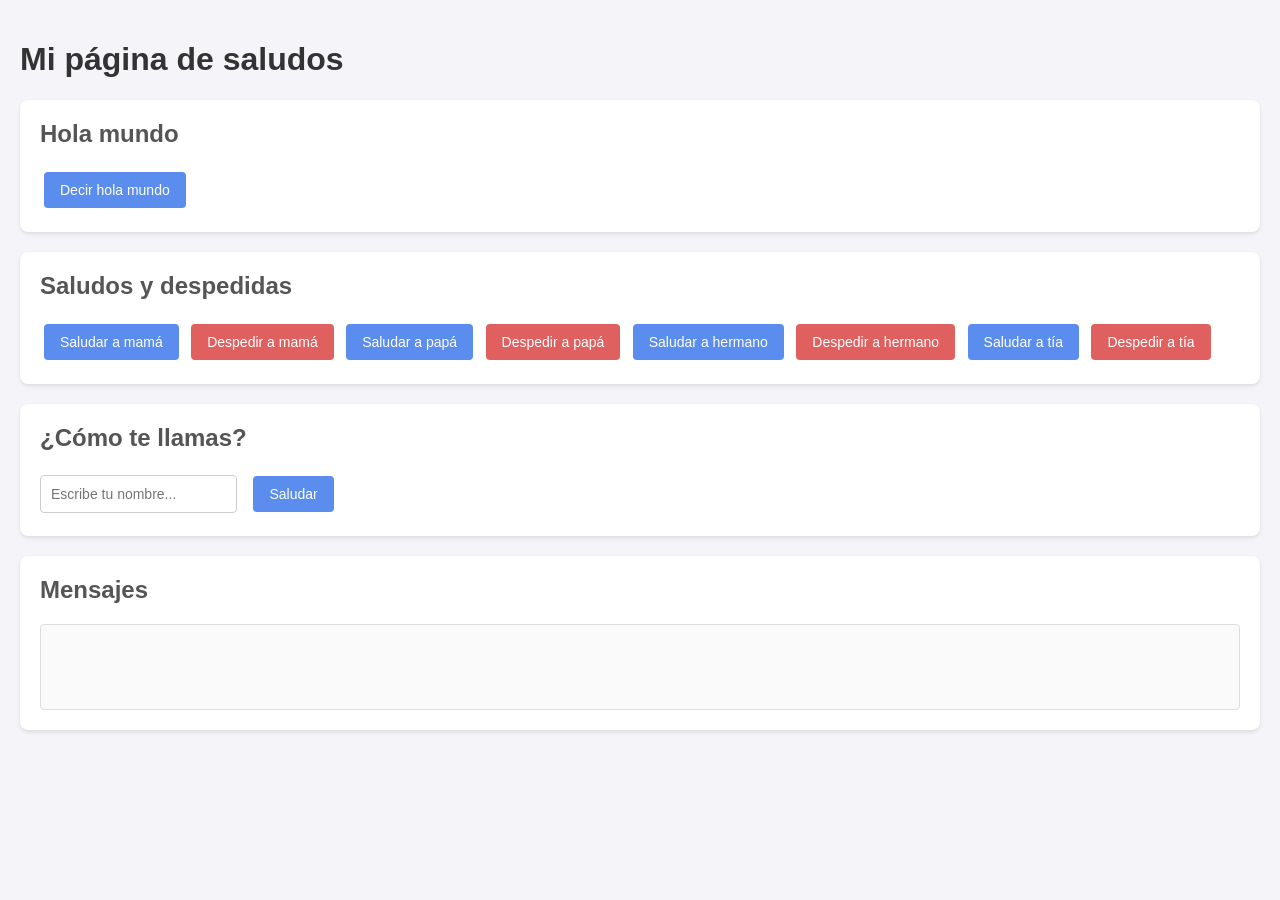
<file: no taller/index.html>
<!DOCTYPE html>
<html lang="es">
<head>
    <meta charset="UTF-8">
    <meta name="viewport" content="width=device-width, initial-scale=1.0">
    <title>Hola Mundo</title>
    <style>
        body {
            font-family: Arial, sans-serif;
            background: #f4f4f9;
            margin: 0;
            padding: 20px;
        }
        h1 { color: #333; }
        section {
            background: #fff;
            border-radius: 8px;
            padding: 20px;
            margin-bottom: 20px;
            box-shadow: 0 2px 4px rgba(0, 0, 0, 0.1);
        }
        h2 { margin-top: 0; color: #555; }
        button {
            background: #5b8def;
            color: #fff;
            border: none;
            padding: 10px 16px;
            margin: 4px;
            border-radius: 4px;
            cursor: pointer;
            font-size: 14px;
        }
        button:hover { background: #3f6fd3; }
        button.danger {
            background: #e06060;
        }
        button.danger:hover { background: #c24949; }
        input {
            padding: 10px;
            border: 1px solid #ccc;
            border-radius: 4px;
            font-size: 14px;
            margin-right: 8px;
        }
        #mensajes {
            background: #fafafa;
            border: 1px solid #ddd;
            border-radius: 4px;
            padding: 12px;
            min-height: 60px;
            font-size: 16px;
            white-space: pre-line;
        }
        .error { color: #c24949; }
    </style>
</head>
<body>
    <h1>Mi página de saludos</h1>

    <section>
        <h2>Hola mundo</h2>
        <button onclick="holaMundo()">Decir hola mundo</button>
    </section>

    <section>
        <h2>Saludos y despedidas</h2>
        <div>
            <button onclick="saludar('mamá')">Saludar a mamá</button>
            <button class="danger" onclick="despedida('mamá')">Despedir a mamá</button>
            <button onclick="saludar('papá')">Saludar a papá</button>
            <button class="danger" onclick="despedida('papá')">Despedir a papá</button>
            <button onclick="saludar('hermano')">Saludar a hermano</button>
            <button class="danger" onclick="despedida('hermano')">Despedir a hermano</button>
            <button onclick="saludar('tía')">Saludar a tía</button>
            <button class="danger" onclick="despedida('tía')">Despedir a tía</button>
        </div>
    </section>

    <section>
        <h2>¿Cómo te llamas?</h2>
        <input type="text" id="nombre" placeholder="Escribe tu nombre...">
        <button onclick="saludarPersona()">Saludar</button>
    </section>

    <section>
        <h2>Mensajes</h2>
        <div id="mensajes"></div>
    </section>

    <script>
        const areaMensajes = document.getElementById("mensajes");

        function agregarMensaje(texto, esError = false) {
            const linea = document.createElement("div");
            linea.textContent = texto;
            if (esError) {
                linea.classList.add("error");
            }
            areaMensajes.appendChild(linea);
            areaMensajes.scrollTop = areaMensajes.scrollHeight;
        }

        function holaMundo() {
            agregarMensaje("hola mundo");
        }

        function saludar(nombre) {
            agregarMensaje(`hola ${nombre}`);
        }

        function despedida(nombre) {
            agregarMensaje(`adiós ${nombre}`);
        }

        function saludarPersona() {
            const nombre = document.getElementById("nombre").value;
            if (nombre && nombre.trim() !== "") {
                agregarMensaje(`hola, ${nombre.trim()}`);
            } else {
                agregarMensaje("no escribiste ningún nombre", true);
            }
        }
    </script>
</body>
</html>
</file>
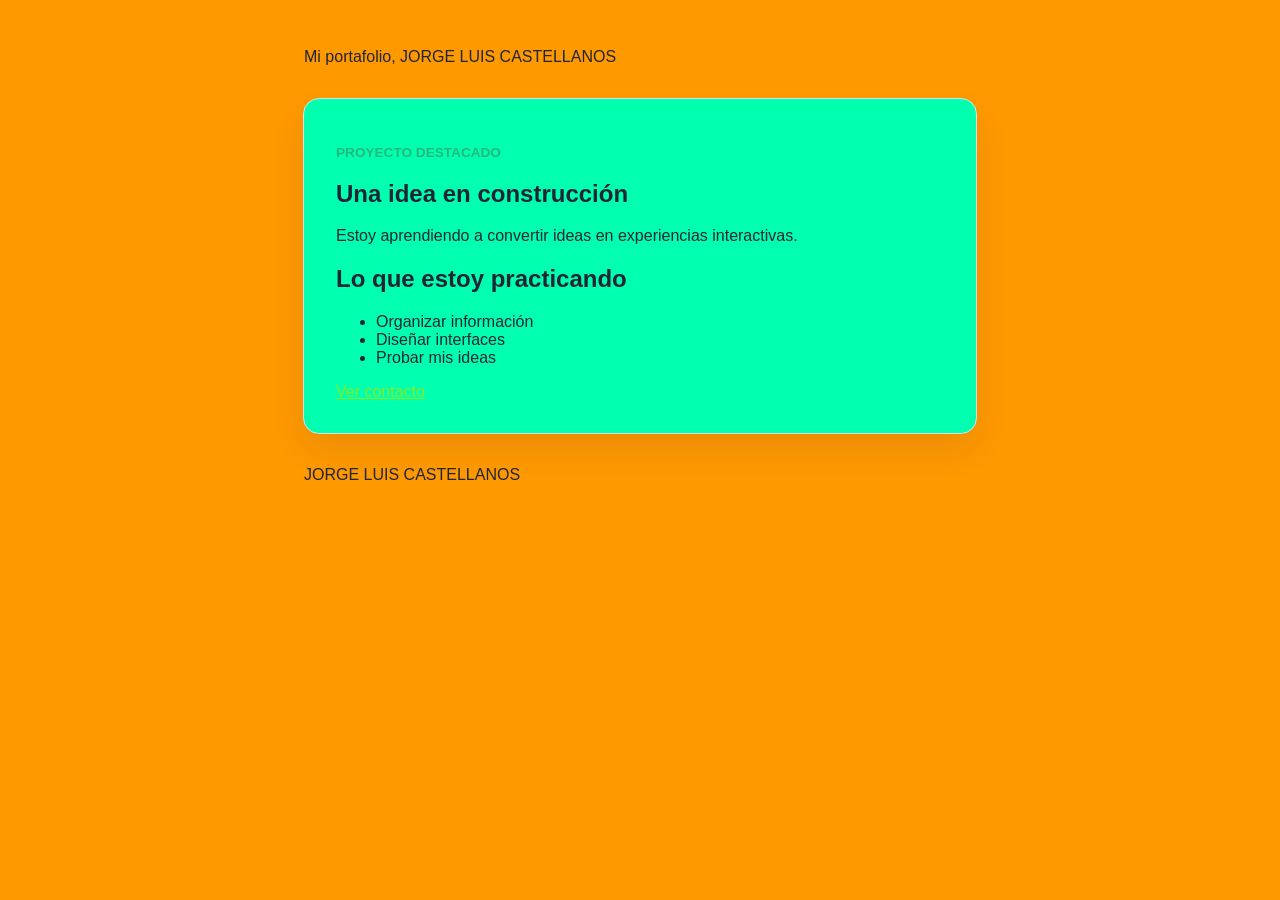
<file: no taller/mi primera pagina/index.html>
<!doctype html>
<html lang="es">
  <head>
    <meta charset="UTF-8" />
    <meta name="viewport" content="width=device-width, initial-scale=1.0" />
    <title>Mi primera página</title>
    <link rel="stylesheet" href="estilos.css" />
  </head>
  <body>
    <header>
      <p>Mi portafolio, JORGE LUIS CASTELLANOS</p>
    </header>

    <main>
      <article class="tarjeta">
        <p class="etiqueta">Proyecto destacado</p>
        <h1>Una idea en construcción</h1>
        <p>
          Estoy aprendiendo a convertir ideas en experiencias interactivas.
        </p>

        <h2>Lo que estoy practicando</h2>
        <ul>
          <li>Organizar información</li>
          <li>Diseñar interfaces</li>
          <li>Probar mis ideas</li>
        </ul>

        <a href="#contacto">Ver contacto</a>
      </article>
    </main>

    <footer id="contacto">
      <p>JORGE LUIS CASTELLANOS</p>
    </footer>
  </body>
</html>
</file>
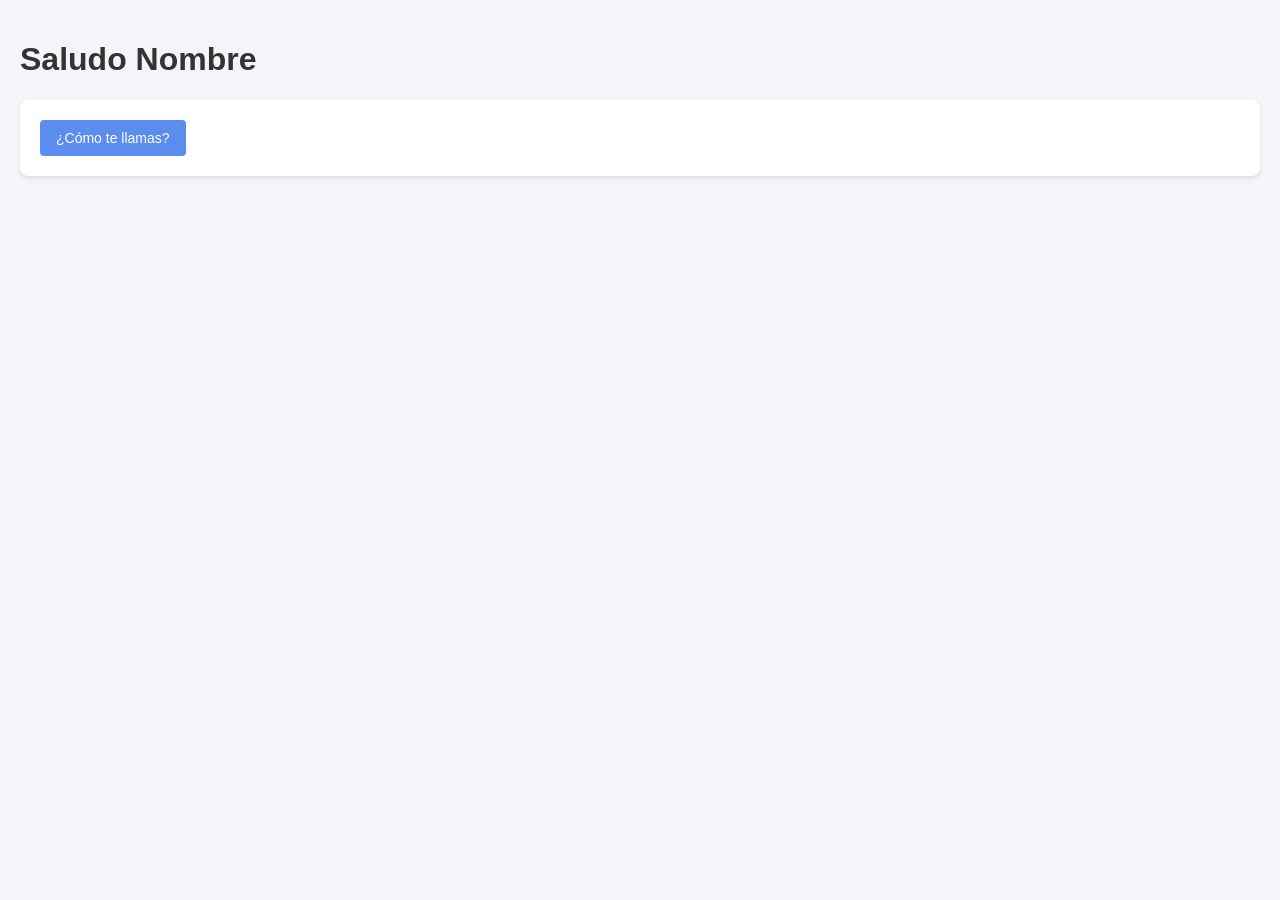
<file: no taller/saludo nombre internet.html>
<!DOCTYPE html>
<html lang="es">
<head>
    <meta charset="UTF-8">
    <meta name="viewport" content="width=device-width, initial-scale=1.0">
    <title>Saludo Nombre</title>
    <style>
        body {
            font-family: Arial, sans-serif;
            background: #f4f4f9;
            margin: 0;
            padding: 20px;
        }
        h1 { color: #333; }
        section {
            background: #fff;
            border-radius: 8px;
            padding: 20px;
            margin-bottom: 20px;
            box-shadow: 0 2px 4px rgba(0, 0, 0, 0.1);
        }
        button {
            background: #5b8def;
            color: #fff;
            border: none;
            padding: 10px 16px;
            border-radius: 4px;
            cursor: pointer;
            font-size: 14px;
        }
        button:hover { background: #3f6fd3; }
    </style>
</head>
<body>
    <h1>Saludo Nombre</h1>
    <section>
        <button onclick="saludar()">¿Cómo te llamas?</button>
    </section>

    <script>
        function saludar() {
            let nombre = prompt("¿como te llamas?");
            if (nombre && nombre.trim() !== "") {
                alert(`hola,${nombre}`);
            } else {
                alert("no escribiste ningun nombre");
            }
        }
    </script>
</body>
</html>
</file>
<file: no taller/mi primera pagina/estilos.css>
body {
  margin: 0;
  padding: 2rem;
  font-family: Arial, sans-serif;
  background-color: #ff9900;
  color: #202536;
}

header,
footer {
  max-width: 42rem;
  margin: 0 auto;
}

.tarjeta {
  max-width: 38rem;
  margin: 2rem auto;
  padding: 2rem;
  border: 1px solid #d9deeb;
  border-radius: 1rem;
  background-color: white;
  box-shadow: 0 1rem 2rem #20253618;
}

.etiqueta {
  color: #26b880;
  font-size: 0.85rem;
  font-weight: bold;
  text-transform: uppercase;
}

a {
  color: #84ea25;
}

a:hover,
a:focus-visible {
  color: #e31818;
}
.tarjeta {
  padding: 2rem;
  background-color: rgb(0, 255, 174);
}
</file>
